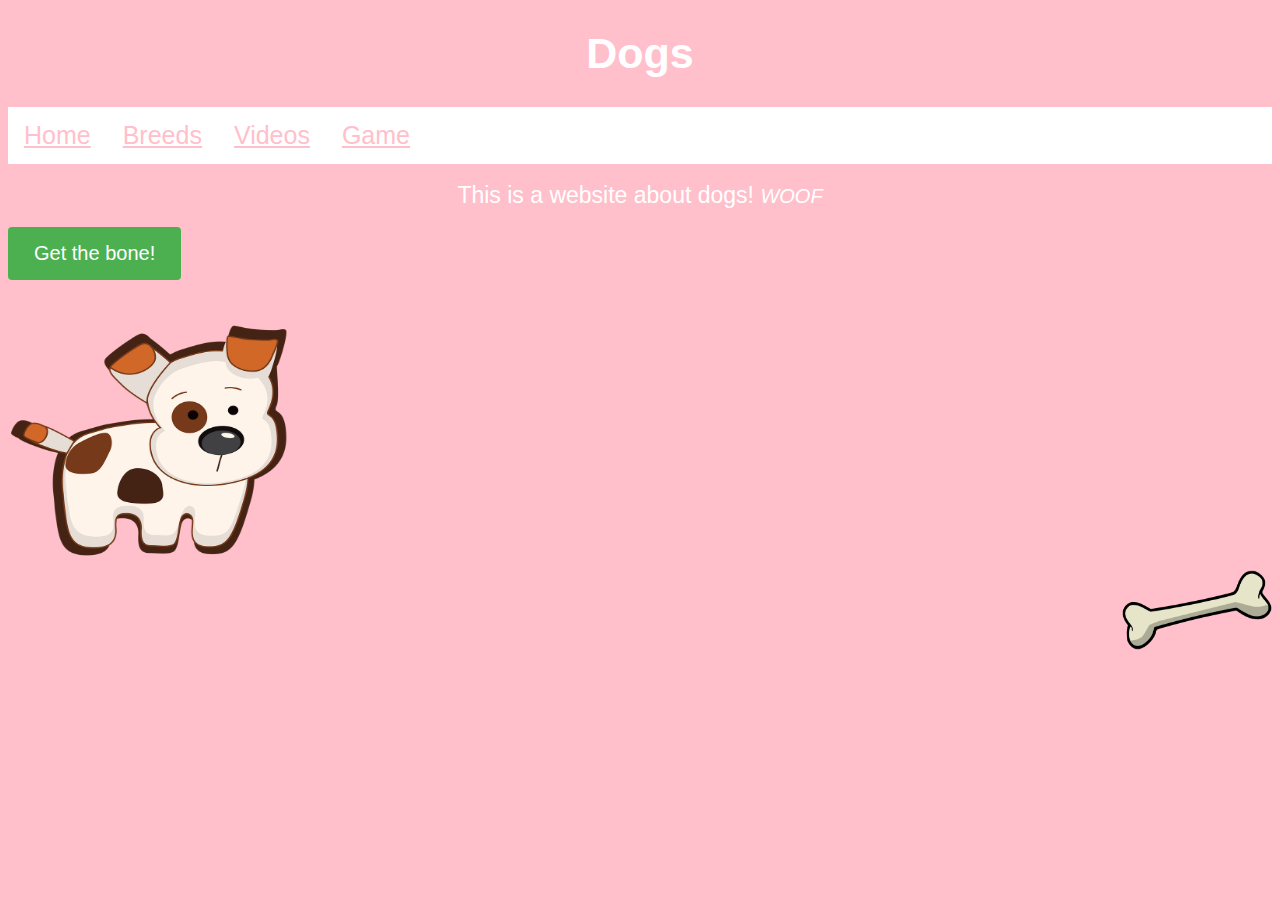
<file: index.html>
<!DOCTYPE html>
<html>
  <head>
    <meta charset="utf-8">
    <meta name="viewport" content="width=device-width">
    <title>repl.it</title>
    <link href="style.css" rel="stylesheet" type="text/css" />
  </head>
  <body>
    <script src="script.js"></script>
    <h1> Dogs </h1>
    <p>       
<div class="navbar">
  <a href="index.html">Home</a>
  <a href="breeds.html">Breeds</a>
  <a href="videos.html">Videos</a>
  <a href="game.html">Game</a>
</div>
  <br>
  <div class="pic">
  This is a website about dogs! 
  <i> WOOF </i>
   </div>
   <br>
   <button onclick="ourAnimation()"> Get the bone! </button>
<br><br><br>
<img src="dogcartoon.png" id="animation" height="250" width="280">
<div class="bone">
<img src="bone4.png" height="80" width="150">
</div>
    </p>
  </body>
</html>
</file>
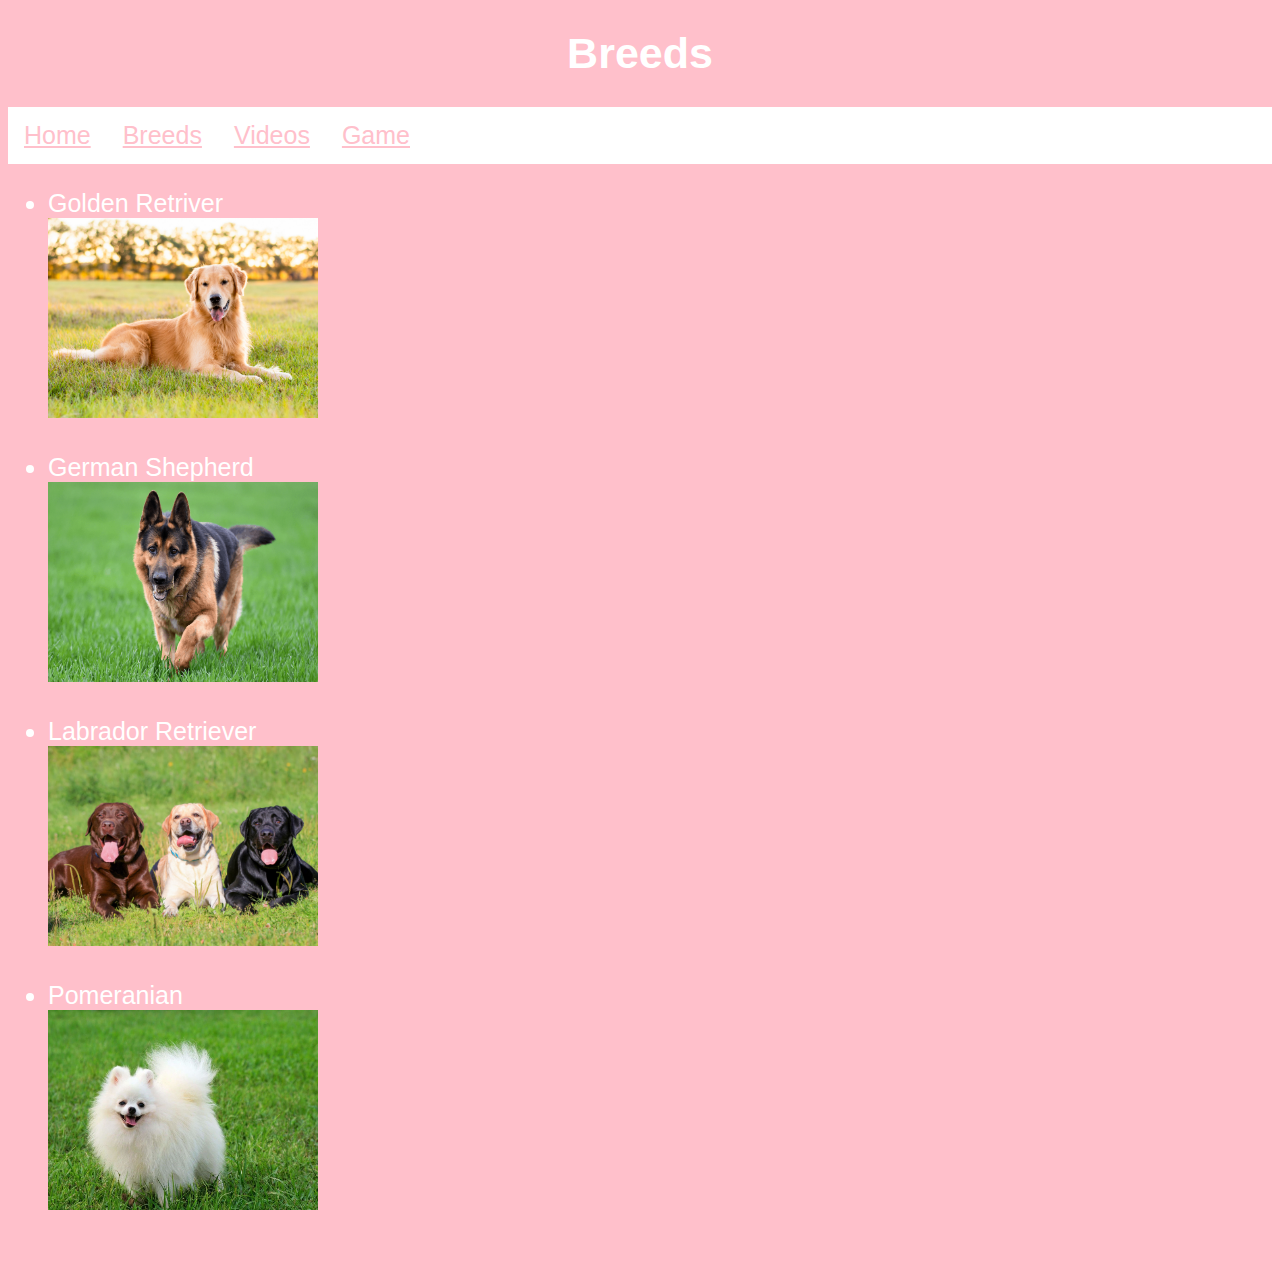
<file: breeds.html>
<!DOCTYPE html>
<html>
 <head>
    <meta charset="utf-8">
    <meta name="viewport" content="width=device-width">
    <title>repl.it</title>
    <link href="style.css" rel="stylesheet" type="text/css" />
  </head>
  <body>
    <script src="script.js"></script>
    <h1>Breeds</h1>
     <p>
    <div class="navbar">
  <a href="index.html">Home</a>
  <a href="breeds.html">Breeds</a>
  <a href="videos.html">Videos</a>
  <a href="game.html">Game</a>
    </div>
    <div class="breeds">
       <ul>
      <li> Golden Retriver </li>
        <a href="https://www.akc.org/dog-breeds/golden-retriever/" target="_blank"> <img src="goldenret2.jpeg" height="200" width="270"></a> <br><br>
      <li> German Shepherd </li>
      <a href="https://www.akc.org/dog-breeds/german-shepherd-dog/" target="_blank"> <img src="germanshep.png" height="200" width="270"></a> <br><br>
      <li> Labrador Retriever </li>
      <a href="akc.org/dog-breeds/labrador-retriever/" target="_blank"> <img src="labretrievers.jpeg" height="200" width="270"></a> <br><br>  
      <li> Pomeranian </li>
      <a href="https://www.akc.org/dog-breeds/pomeranian/" target="_blank"> <img src="pomeranian.jpeg" height="200" width="270"></a> <br><br>

      </ul>
    </div>
    </p>
</file>
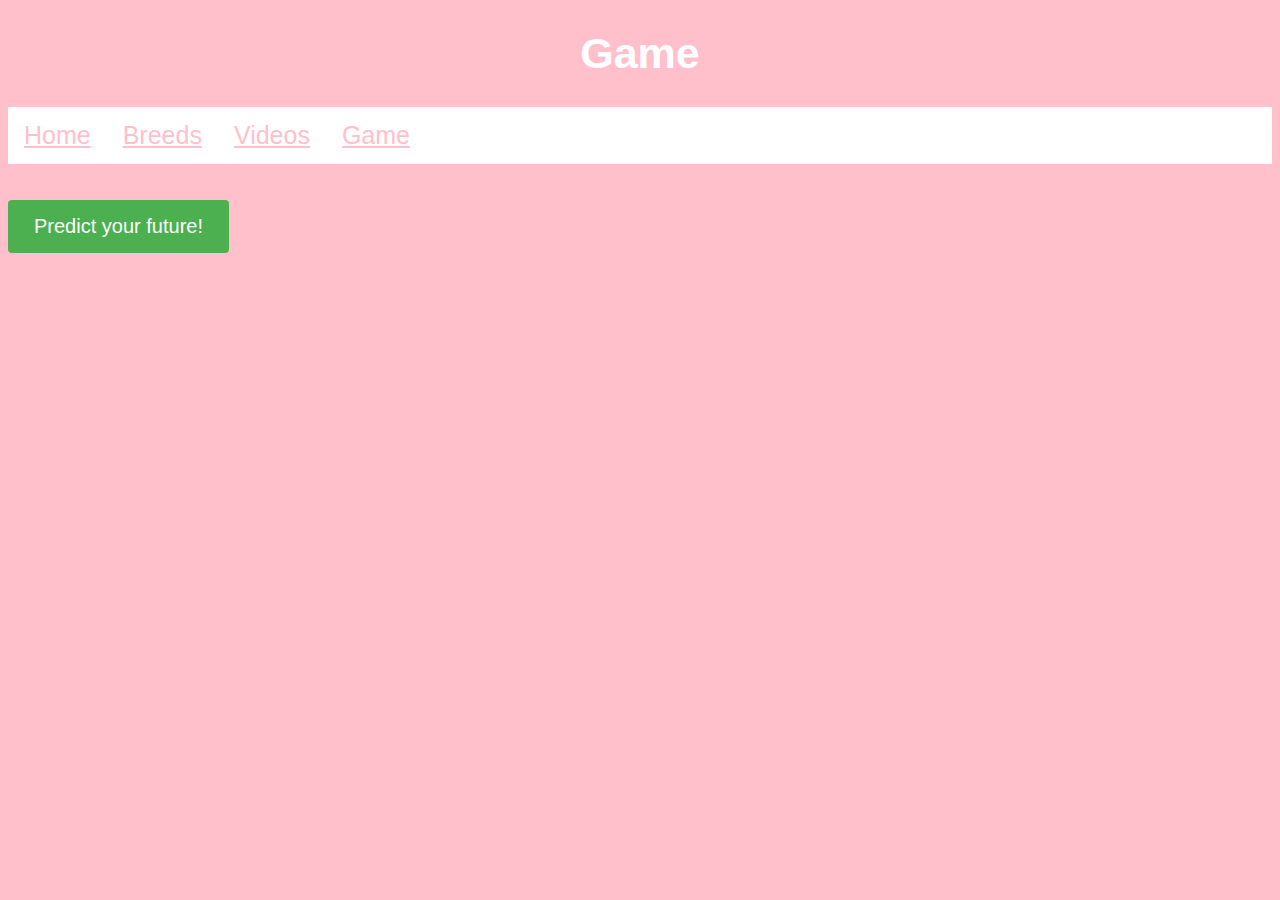
<file: game.html>
<!DOCTYPE html>
<html>
  <head>
    <meta charset="utf-8">
    <meta name="viewport" content="width=device-width">
    <title>repl.it</title>
    <link href="style.css" rel="stylesheet" type="text/css" />
  </head>
  <body>
    <script src="script.js"></script>
    <h1> Game </h1>
    <div class="navbar">
  <a href="index.html">Home</a>
  <a href="breeds.html">Breeds</a>
  <a href="videos.html">Videos</a>
  <a href="game.html">Game</a>
</div>
<br><br>
    <button onclick="future()">Predict your future!</button>
    <p id="resultText"></p>
    <div id="resultImage"></div>
  </body>
</html>
</file>
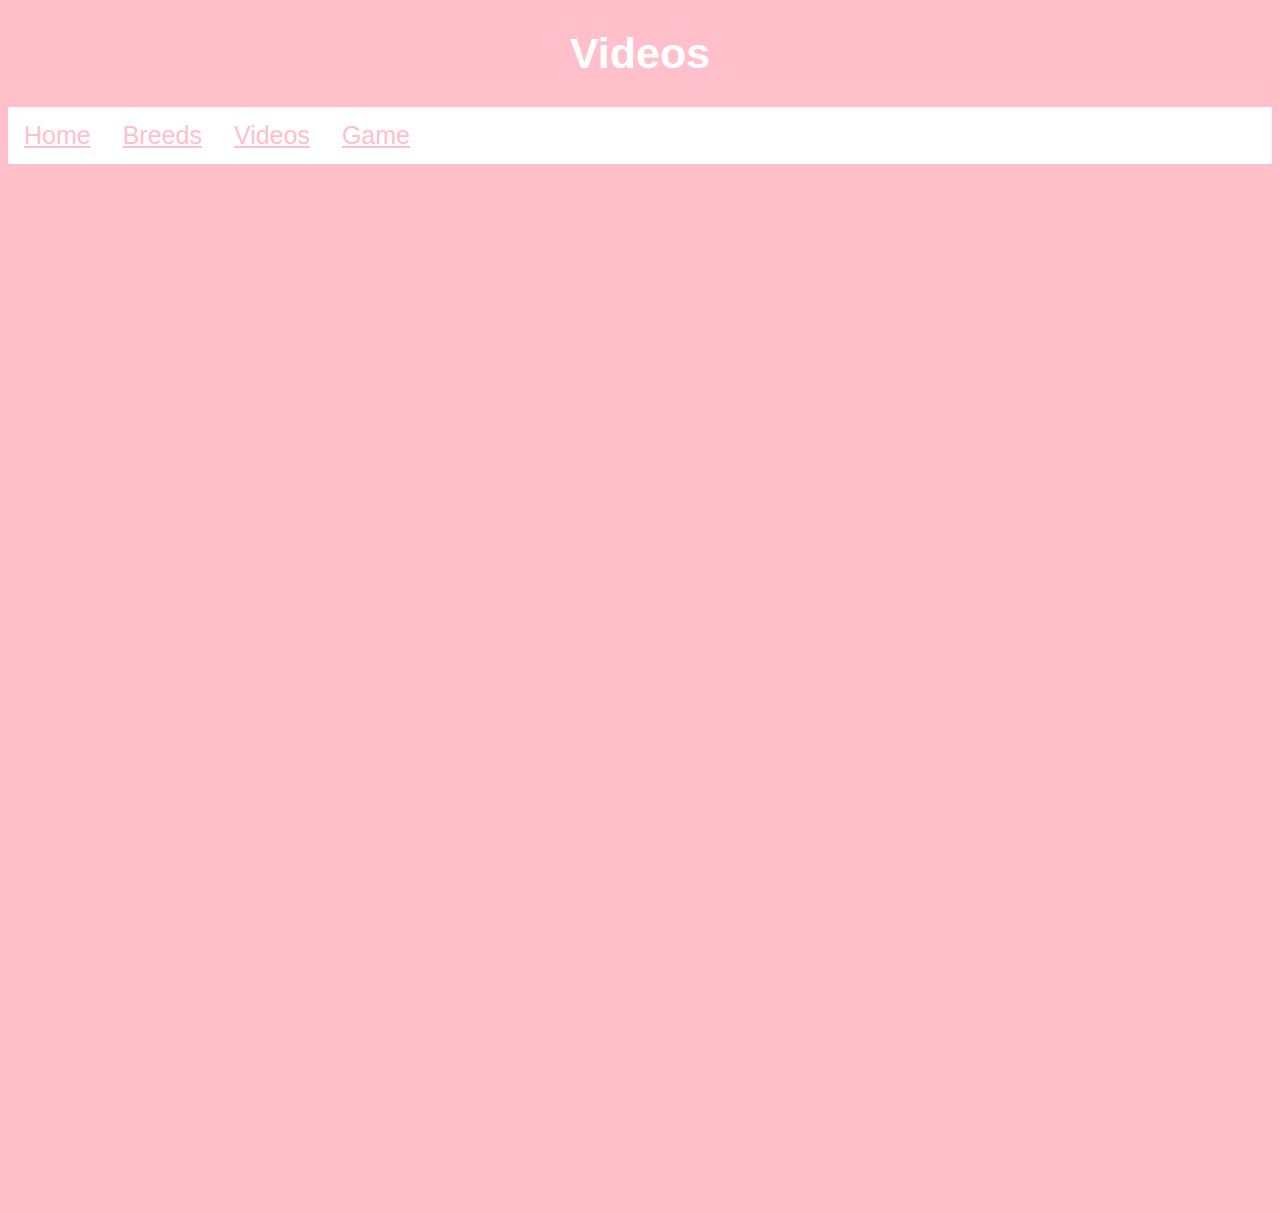
<file: videos.html>
<!DOCTYPE html>
<html>
 <head>
    <meta charset="utf-8">
    <meta name="viewport" content="width=device-width">
    <title>repl.it</title>
    <link href="style.css" rel="stylesheet" type="text/css" />
  </head>
  <body>
    <script src="script.js"></script>
    <h1>Videos</h1>
    <p>   
    <div class="navbar">
  <a href="index.html">Home</a>
  <a href="breeds.html">Breeds</a>
  <a href="videos.html">Videos</a>
  <a href="game.html">Game</a>
    </div>
    <br>
<div class="vids">
<iframe width="560" height="315" src="https://www.youtube.com/embed/1HygThMLzGs" title="YouTube video player" frameborder="0" allow="accelerometer; autoplay; clipboard-write; encrypted-media; gyroscope; picture-in-picture" allowfullscreen></iframe>
    <br><br>

<iframe width="560" height="315" src="https://www.youtube.com/embed/u6D59tDQlzo" title="YouTube video player" frameborder="0" allow="accelerometer; autoplay; clipboard-write; encrypted-media; gyroscope; picture-in-picture" allowfullscreen></iframe>
<br><br>

<iframe width="560" height="315" src="https://www.youtube.com/embed/wtH-hdOF1uA" title="YouTube video player" frameborder="0" allow="accelerometer; autoplay; clipboard-write; encrypted-media; gyroscope; picture-in-picture" allowfullscreen></iframe>
<br><br>
</div>
    </p>
</file>
<file: style.css>
body { 
background-color:pink;
}

	h1 { 
		color:white;
    text-align:center;
    font-family:sans-serif;
    font-size:43px;
	}

  h2 { 
		color:white;
    text-align:center;
    font-family:sans-serif;
	}


  p {
    color:white;
    text-align:left;
    font-family:sans-serif;
    font-size:20px;
  }

  mark {
    color:white;
    text-align:left;
    font-family:sans-serif;
    font-size:20px;
  }

  a {
    color:white;
    text-align:left;
    font-family:sans-serif;
    font-size:20px;
  }

  ul {
    color:white;
    text-align:left;
    font-family:sans-serif;
    font-size:25px;
  }

  i {
    color:white;
    text-align:left;
    font-family:sans-serif;
    font-size:20px;
  }

  b {
    color:white;
    text-align:left;
    font-family:sans-serif;
    font-size:20px;
  }

  del {
    color:white;
    text-align:left;
    font-family:sans-serif;
    font-size:20px;
  }


  .pic {
    text-align: center;
    color:white;
    font-family:sans-serif;
    font-size:23px;
  }

  .bone {
    text-align: right;
  }

  .breeds {
    color:white;
    text-align:center;
    font-family:sans-serif;
    font-size:20px;
  }
  
  .vids {
    text-align:center;
  }
  
  /* .column {
    float: left;
    width: 50%;
  }

  .row:after {
    content: "";
    display: table;
    clear: both;
  } */


/* Clear floats after the columns */
.row:after {
  content: "";
  display: table;
  clear: both;
}


/* Add a background color to the top navigation */
.navbar {
  background-color: white;
  overflow: hidden;
}
/* Style the links inside the navigation bar */
.navbar a {
  float: left;
  color: pink;
  text-align: center;
  padding: 14px 16px; (Top/Bottom, Right/Left)
  text-decoration: none;
  font-size: 25px;

}

/* Change the color of links on hover */
.navbar a:hover {
  background-color: lightgray;
  color: white;
}
/* Add a color to the active/current link */
.navbar a.active {
  background-color: lightgray;
  color: white;
}

button {
 background-color: #4CAF50;
 border: none;
 color: white;
 padding: 15px 26px;
 text-align: center;
 display: inline-block;
 font-size: 20px;
 border-radius: 4px;
 transition-duration: .4s;
}

button:hover {
 background-color: pink;
 color: white;
 border: 1px solid white;
}
</file>
